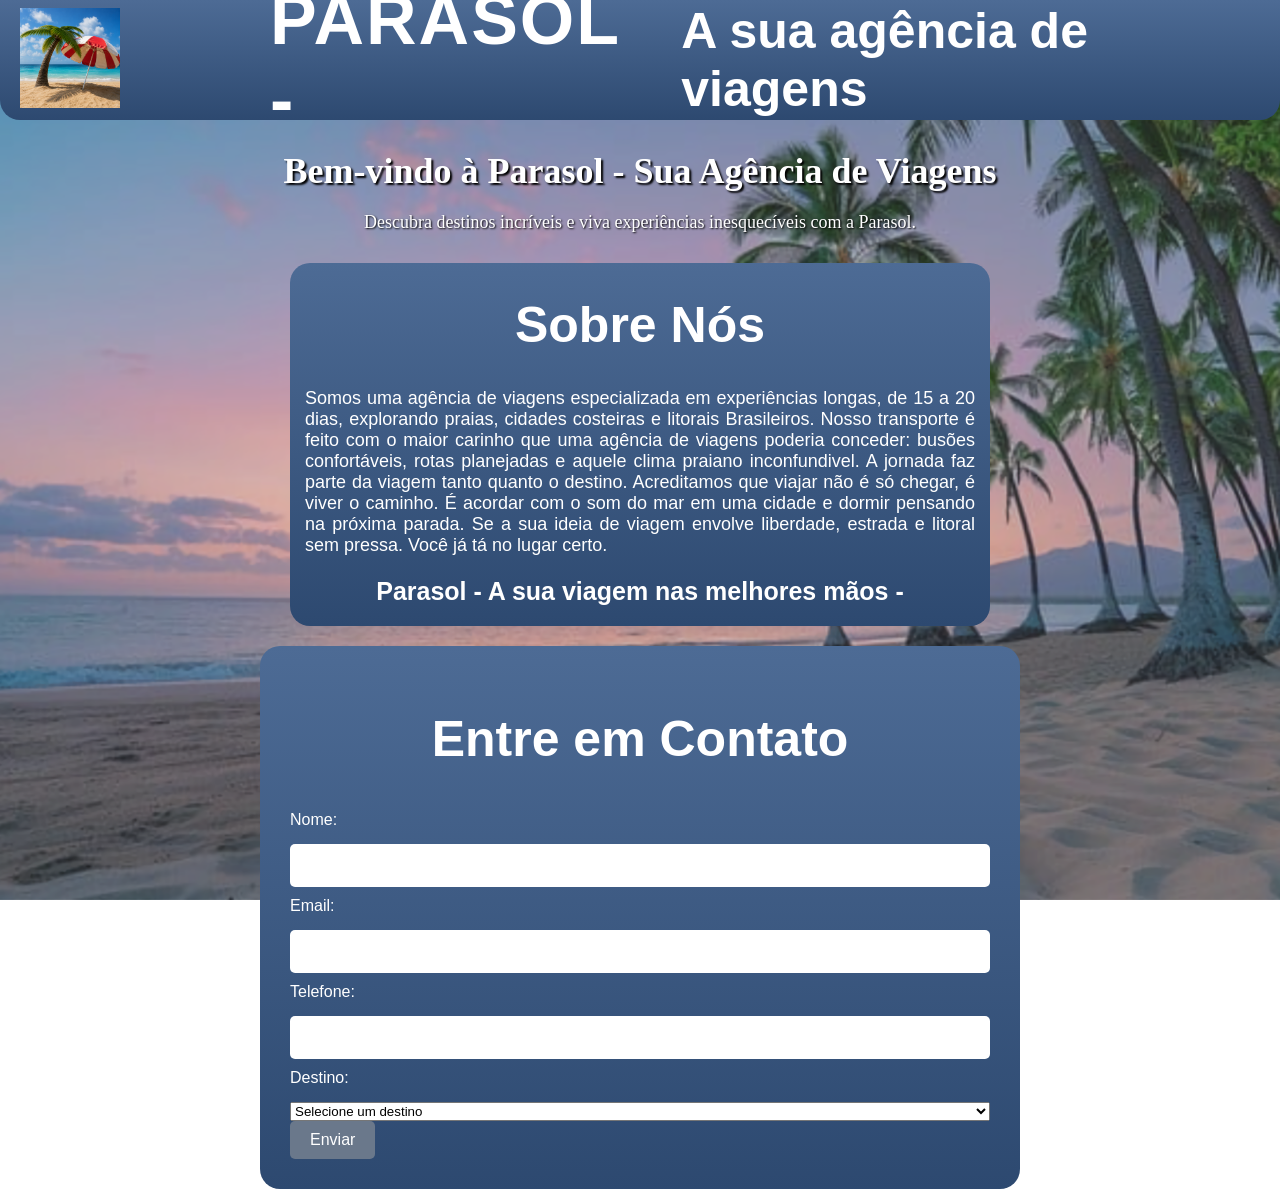
<file: Promo/index.html>
<!DOCTYPE html>
<html lang="en">
<head>
    <meta charset="UTF-8">
    <meta name="viewport" content="width=device-width, initial-scale=1.0">
    <title>Agência de Viagens: Parasol</title>
    <link rel="icon" sizes="48x48" href="../Assets/Img/LogoBackground512x512.png">
    <link rel="stylesheet" href="../Assets/Css/stylePROMO.css">
    
</head>
<script src="../Assets/Script/script.js" defer></script>
<body>
    <header>
        <nav class="navbar">
            <div class="logo">
                <a href="index.html"><img src="../Assets/Img/LogoBackground512x512.png" alt="Logo Parasol"></a>
                <h2>PARASOL - </h2><h1>A sua agência de viagens</h1>
            </div>
        </nav>
    </header>

    <section id="home" class="home-section">
        <h1>Bem-vindo à Parasol - Sua Agência de Viagens</h1>
        <p>Descubra destinos incríveis e viva experiências inesquecíveis com a Parasol.</p>
    </section>
    <div class="container-flex">
        <div class="texto-info">
        <h1> Sobre Nós </h1>
        <p>Somos uma agência de viagens especializada em experiências longas, de 15 a 20 dias, explorando praias, cidades costeiras e litorais Brasileiros. Nosso transporte é feito com o maior carinho que uma agência de viagens poderia conceder: busões confortáveis, rotas planejadas e aquele clima praiano inconfundivel. A jornada faz parte da viagem tanto quanto o destino. Acreditamos que viajar não é só chegar, é viver o caminho. É acordar com o som do mar em uma cidade e dormir pensando na próxima parada. Se a sua ideia de viagem envolve liberdade, estrada e litoral sem pressa. Você já tá no lugar certo.</p>
        <h2> Parasol - A sua viagem nas melhores mãos - </h2>
        </div>
        <div class="Formulario">
        <h1> Entre em Contato </h1>
        <form id="formulario">
            <div>
                <label for="name">Nome:</label>
                <input type="text" id="name" name="name" required>
            </div>

            <div>
                <label for="email">Email:</label>
                <input type="email" id="email" name="email" required>
            </div>

            <div>
                <label for="number">Telefone:</label>
                <input type="tel" id="number" name="number" maxlength="15" required>
            </div>

            <div>
                <label for="destino">Destino:</label>
                  <select id="destino" name="destino" required>
                        <option value="">Selecione um destino</option>
                      <option value="Rio de Janeiro">Rio de Janeiro - R$xx,xxx</option>
                      <option value="Cabo Frio">Cabo Frio - R$xx,xxx</option>
                      <option value="Salvador">Salvador - R$xx,xxx</option>
                      <option value="Vitoria">Vitoria - R$xx,xxx</option>
                      <option value="Santos">Santos - R$xx,xxx</option>
                </select>
            </div>

            <button type="submit">Enviar</button>
        </form>
    </div>
</div>
</body>
</html>
</file>
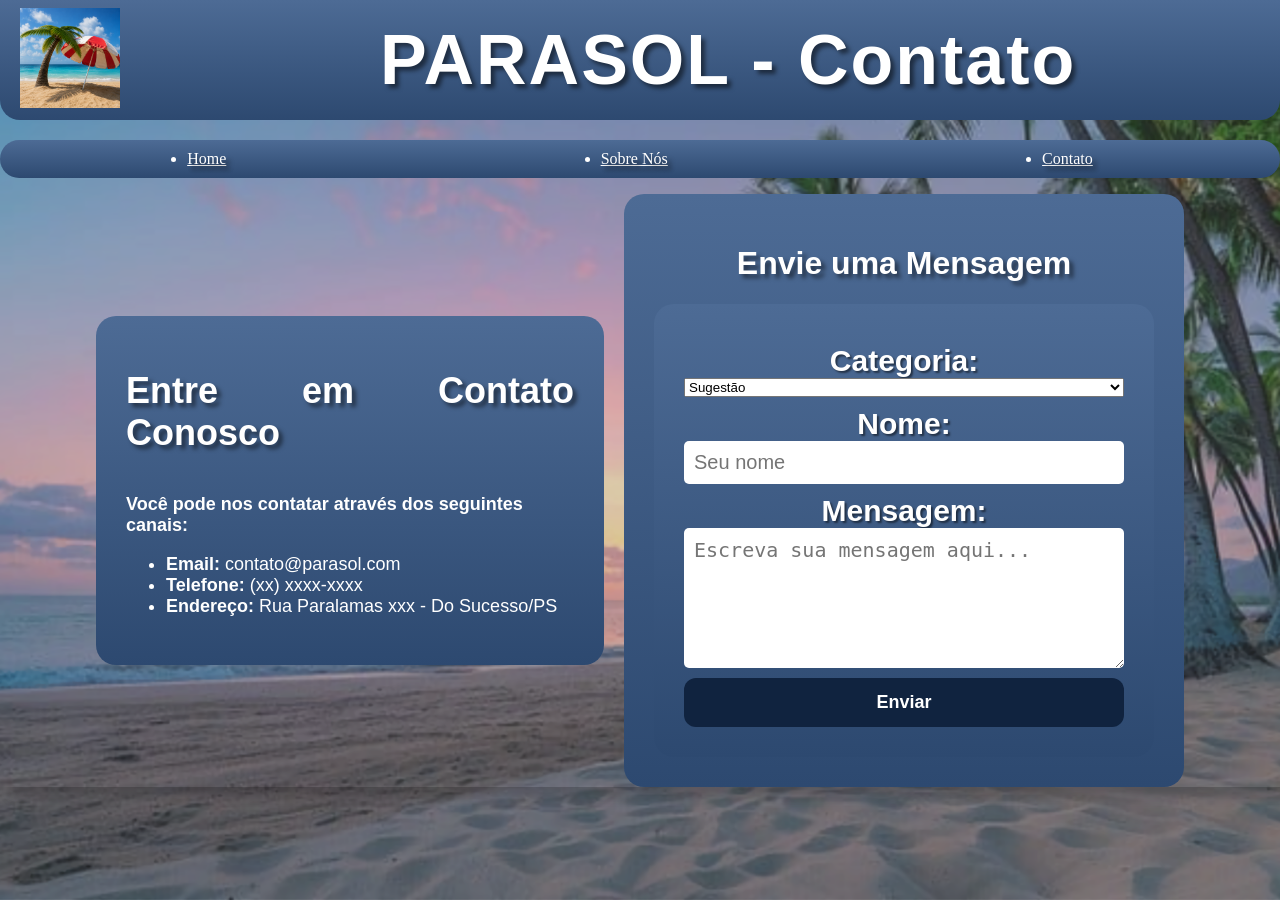
<file: Assets/Pages/Contato.html>
<!DOCTYPE html>
<html lang="en">
<head>
    <meta charset="UTF-8">
    <meta name="viewport" content="width=device-width, initial-scale=1.0">
    <title>Agência de Viagens: Parasol</title>
    <link rel="icon" sizes="48x48" href="../Img/LogoBackground48x48.png">
    <link rel="stylesheet" href="../Css/Contato.css">
    
</head>
<body>
    <header>
        <nav class="navbar">
            <div class="logo">
                <a href="../../index.html"><img src="../Img/LogoBackground512x512.png" alt="Logo Parasol"></a>
                <h2>PARASOL - Contato</h2>
            </div>
            <ul class="nav-links">
                <li><a href="../../index.html">Home</a></li>
                <li><a href="../Pages/SobreNos.html">Sobre Nós</a></li>
                <li><a href="../Pages/Contato.html">Contato</a></li>
            </ul>
        </nav>
    </header>
    <div class ="container">
        <div class="texto">
        <h1 class="contato">Entre em Contato Conosco</h1>
        <p><strong>Você pode nos contatar através dos seguintes canais:</strong></p>
        <ul>
            <li><strong>Email:</strong> contato@parasol.com</li>
            <li><strong>Telefone:</strong> (xx) xxxx-xxxx</li>
            <li><strong>Endereço:</strong> Rua Paralamas xxx - Do Sucesso/PS</li>
        </ul>
        </div>
        <div class ="formulario">
            <h1 class="contato">Envie uma Mensagem</h1>
            <form class="formulario-preenchivel">
                <label for="tipo">Categoria:</label>
                <select id="tipo" name="tipo">
                    <option>Sugestão</option>
                    <option>Reclamação</option>
                    <option>Avaliação</option>
                    <option>Outro</option>
                </select>

                <label for="nome">Nome:</label>
                <input type="text" id="nome" name="nome" placeholder="Seu nome">

                <label for="mensagem">Mensagem:</label>
                <textarea id="mensagem" name="mensagem" rows="5" placeholder="Escreva sua mensagem aqui..."></textarea>

                <button type="submit">Enviar</button>
            </form>
        </div>
</body>
</html>
</file>
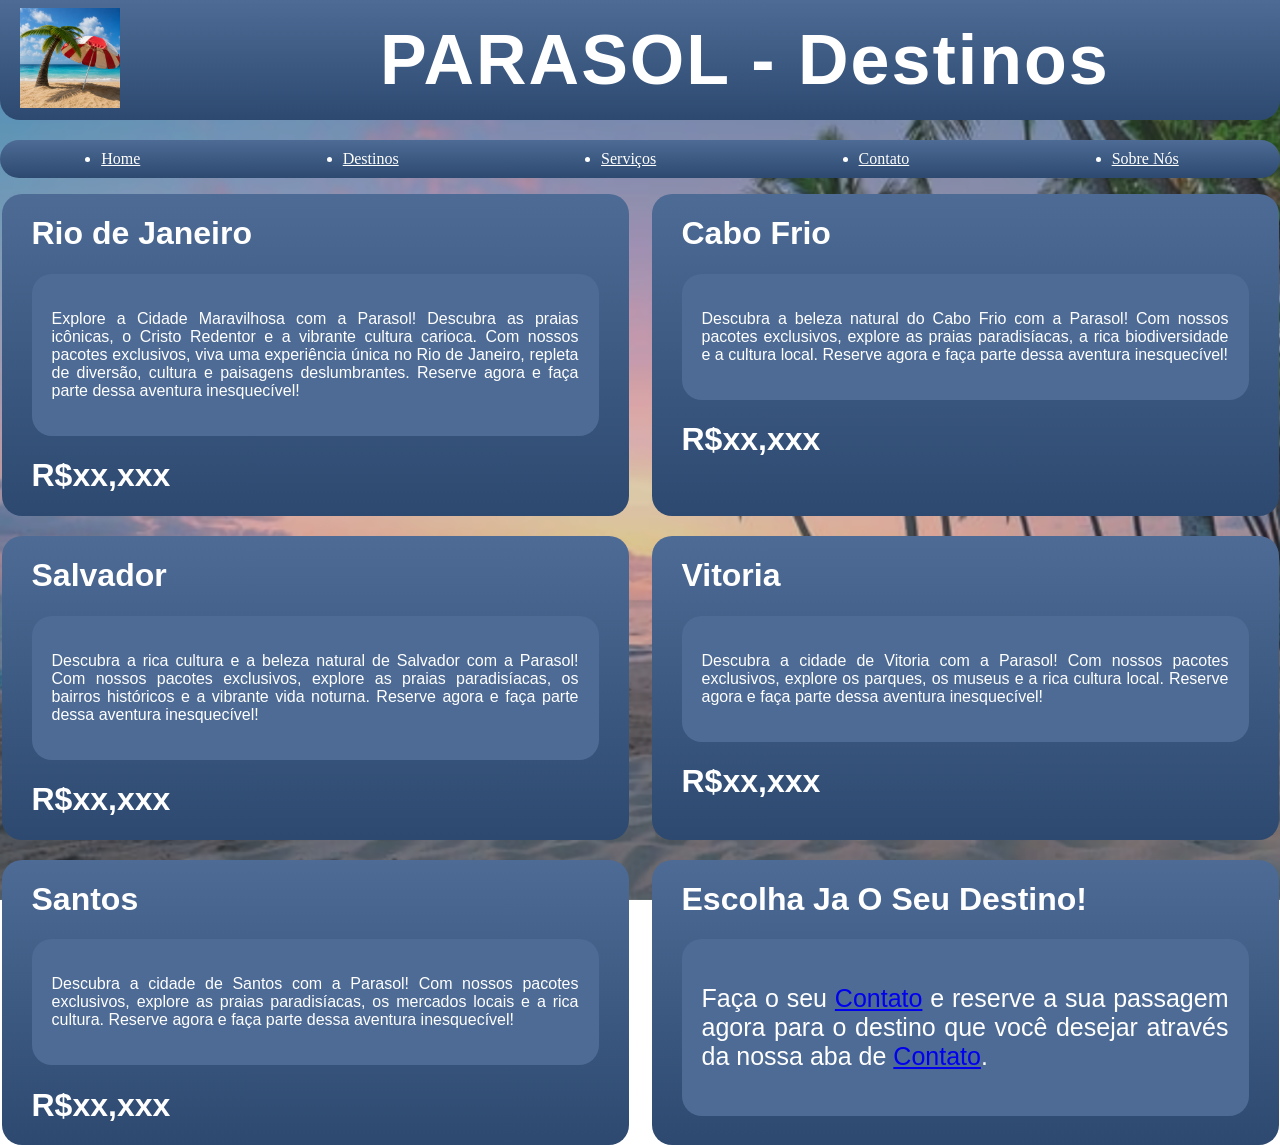
<file: Assets/Pages/Destinos.html>
<!DOCTYPE html>
<html lang="en">
<head>
    <meta charset="UTF-8">
    <meta name="viewport" content="width=device-width, initial-scale=1.0">
    <title>Agência de Viagens: Parasol</title>
    <link rel="icon" sizes="48x48" href="../Img/LogoBackground48x48.png">
    <link rel="stylesheet" href="../Css/Destinos.css">
    
</head>
<body>
    <header>
        <nav class="navbar">
            <div class="logo">
                <a href="../../index.html"><img src="../Img/LogoBackground512x512.png" alt="Logo Parasol"></a>
                <h2>PARASOL - Destinos</h2>
            </div>
            <ul class="nav-links">
                <li><a href="../../index.html">Home</a></li>
                <li><a href="../Pages/Destinos.html">Destinos</a></li>
                <li><a href="../Pages/Services.html">Serviços</a></li>
                <li><a href="../Pages/Contato.html">Contato</a></li>
                <li><a href="../Pages/SobreNos.html">Sobre Nós</a></li>
            </ul>
        </nav>
    </header>
    <div class="container">
        <div class="destinos">
            <h1>Rio de Janeiro</h1>
            <div class="info">
                <p>Explore a Cidade Maravilhosa com a Parasol! Descubra as praias icônicas, o Cristo Redentor e a vibrante cultura carioca. Com nossos pacotes exclusivos, viva uma experiência única no Rio de Janeiro, repleta de diversão, cultura e paisagens deslumbrantes. Reserve agora e faça parte dessa aventura inesquecível!</p>
            </div>
            <h1 class="preco">R$xx,xxx</h1>
        </div>
        <div class="destinos">
            <h1>Cabo Frio</h1>
            <div class="info">
                <p>Descubra a beleza natural do Cabo Frio com a Parasol! Com nossos pacotes exclusivos, explore as praias paradisíacas, a rica biodiversidade e a cultura local. Reserve agora e faça parte dessa aventura inesquecível!</p>
            </div>
            <h1 class="preco">R$xx,xxx</h1>
        </div>
        <div class="destinos">
            <h1>Salvador</h1>
            <div class="info">
                <p>Descubra a rica cultura e a beleza natural de Salvador com a Parasol! Com nossos pacotes exclusivos, explore as praias paradisíacas, os bairros históricos e a vibrante vida noturna. Reserve agora e faça parte dessa aventura inesquecível!</p>
            </div>
            <h1 class="preco">R$xx,xxx</h1>
        </div>
        <div class="destinos">
            <h1>Vitoria</h1>
            <div class="info">
                <p>Descubra a cidade de Vitoria com a Parasol! Com nossos pacotes exclusivos, explore os parques, os museus e a rica cultura local. Reserve agora e faça parte dessa aventura inesquecível!</p>

            </div>
            <h1 class="preco">R$xx,xxx</h1>
        </div>
        <div class="destinos">
            <h1>Santos</h1>
            <div class="info">
                <p>Descubra a cidade de Santos com a Parasol! Com nossos pacotes exclusivos, explore as praias paradisíacas, os mercados locais e a rica cultura. Reserve agora e faça parte dessa aventura inesquecível!</p>

            </div>
            <h1 class="preco">R$xx,xxx</h1>
        </div>
        <div class="destinos">
            <h1 class="Escolha">Escolha Ja O Seu Destino!</h1>
            <div class="EscolhaTexto">
                <p>Faça o seu <a href="../../index.html">Contato</a> e reserve a sua passagem agora para o destino que você desejar através da nossa aba de <a href="../../index.html">Contato</a>.</p>

            </div>
        </div>
    </div>
</body>
</html>
</file>
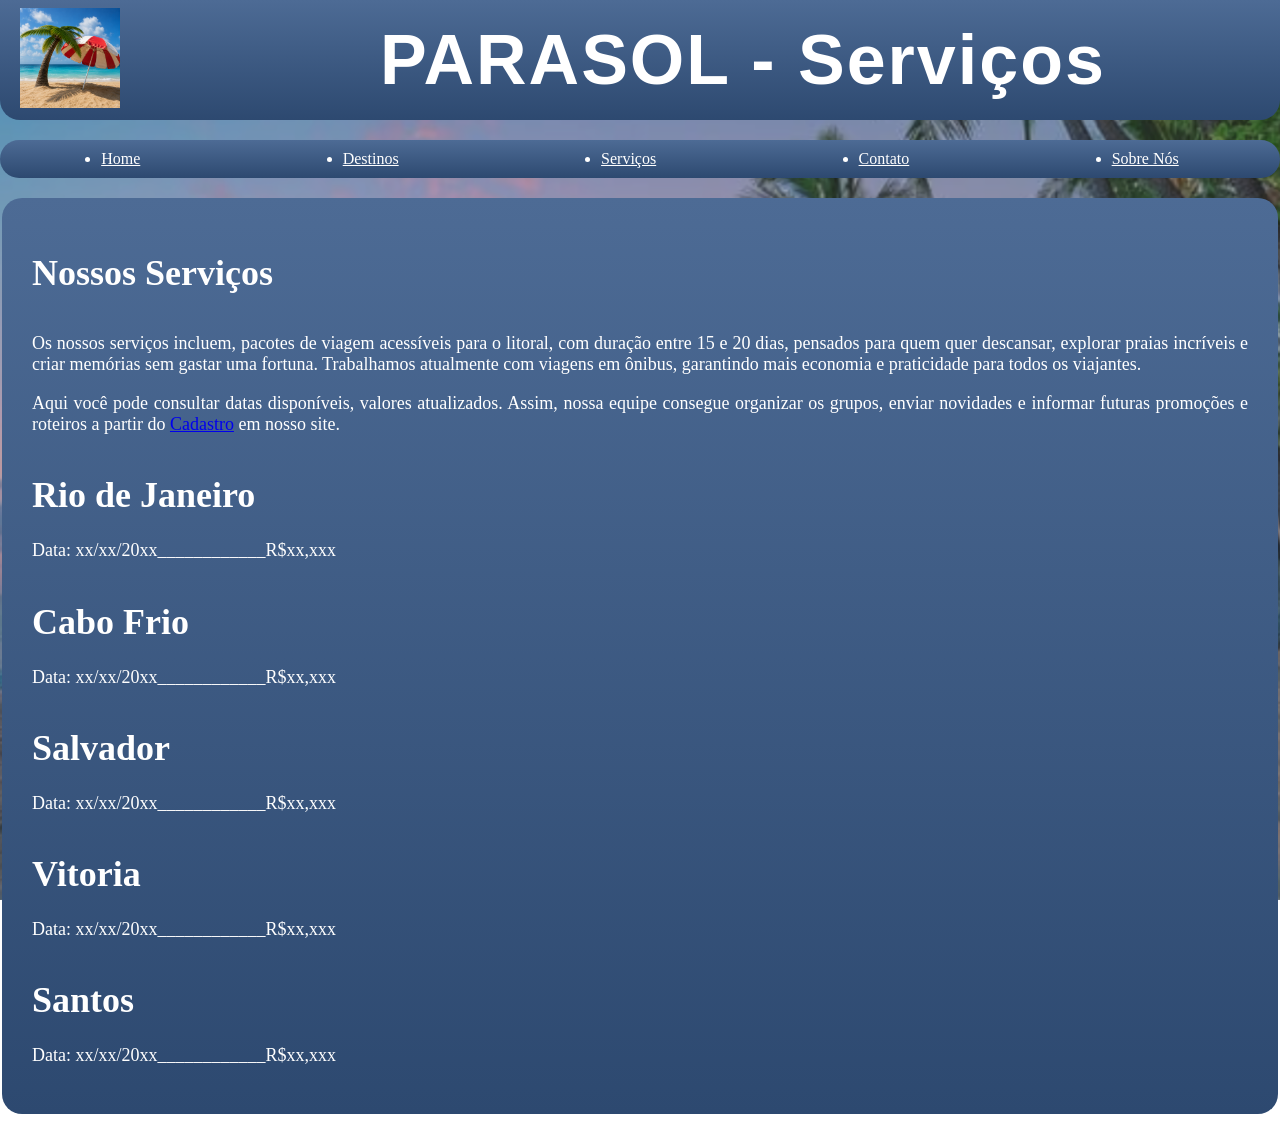
<file: Assets/Pages/Services.html>
<!DOCTYPE html>
<html lang="en">
<head>
    <meta charset="UTF-8">
    <meta name="viewport" content="width=device-width, initial-scale=1.0">
    <title>Agência de Viagens: Parasol</title>
    <link rel="icon" sizes="48x48" href="../Img/LogoBackground48x48.png">
    <link rel="stylesheet" href="../Css/Services.css">
    
</head>
<body>
    <header>
        <nav class="navbar">
            <div class="logo">
                <a href="../../index.html"><img src="../Img/LogoBackground512x512.png" alt="Logo Parasol"></a>
                <h2>PARASOL - Serviços</h2>
            </div>
            <ul class="nav-links">
                <li><a href="../../index.html">Home</a></li>
                <li><a href="../Pages/Destinos.html">Destinos</a></li>
                <li><a href="../Pages/Services.html">Serviços</a></li>
                <li><a href="../Pages/Contato.html">Contato</a></li>
                <li><a href="../Pages/SobreNos.html">Sobre Nós</a></li>
            </ul>
        </nav>
    </header>
    <div class="texto">
        <h1 class="servicos"> Nossos Serviços </h1>
        <p>Os nossos serviços incluem, pacotes de viagem acessíveis para o litoral, com duração entre 15 e 20 dias, pensados para quem quer descansar, explorar praias incríveis e criar memórias sem gastar uma fortuna. Trabalhamos atualmente com viagens em ônibus, garantindo mais economia e praticidade para todos os viajantes.</p>
        <p>Aqui você pode consultar datas disponíveis, valores atualizados. Assim, nossa equipe consegue organizar os grupos, enviar novidades e informar futuras promoções e roteiros a partir do <a href="../../index.html">Cadastro</a> em nosso site.</p>
        <h1 class="lugares">Rio de Janeiro</h1>
        <p>Data: xx/xx/20xx____________R$xx,xxx</p>
        <h1 class="lugares">Cabo Frio</h1>
        <p>Data: xx/xx/20xx____________R$xx,xxx</p>
        <h1 class="lugares">Salvador</h1>
        <p>Data: xx/xx/20xx____________R$xx,xxx</p>
        <h1 class="lugares">Vitoria</h1>
        <p>Data: xx/xx/20xx____________R$xx,xxx</p>
        <h1 class="lugares">Santos</h1>
        <p>Data: xx/xx/20xx____________R$xx,xxx</p>
    </div>
</body>
</html>
</file>
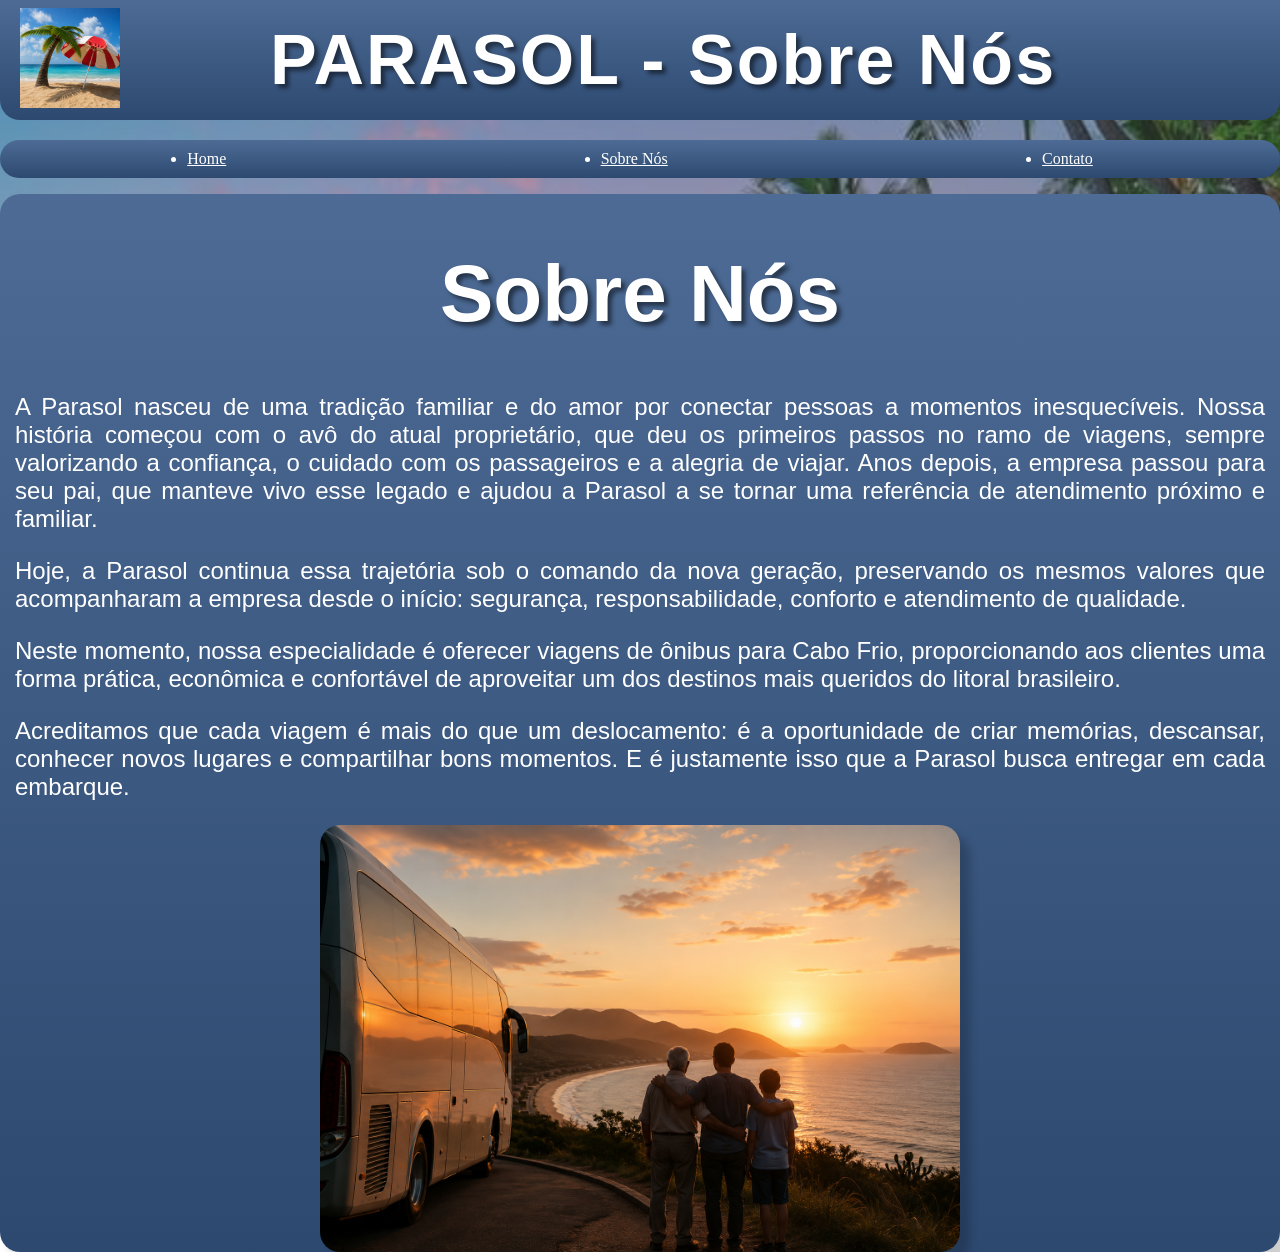
<file: Assets/Pages/SobreNos.html>
<!DOCTYPE html>
<html lang="en">
<head>
    <meta charset="UTF-8">
    <meta name="viewport" content="width=device-width, initial-scale=1.0">
    <title>Agência de Viagens: Parasol</title>
    <link rel="icon" sizes="48x48" href="../Img/LogoBackground48x48.png">
    <link rel="stylesheet" href="../Css/sobre.css">
    
</head>
<body>
    <header>
        <nav class="navbar">
            <div class="logo">
                <a href="../../index.html"><img src="../Img/LogoBackground512x512.png" alt="Logo Parasol"></a>
                <h2>PARASOL - Sobre Nós</h2>
            </div>
            <ul class="nav-links">
                <li><a href="../../index.html">Home</a></li>
                <li><a href="../Pages/SobreNos.html">Sobre Nós</a></li>
                <li><a href="../Pages/Contato.html">Contato</a></li>
            </ul>
        </nav>
    </header>
    <div class="container-flex">
        <div class="Sobre">
            <h1>Sobre Nós</h1>
            <p>A Parasol nasceu de uma tradição familiar e do amor por conectar pessoas a momentos inesquecíveis. Nossa história começou com o avô do atual proprietário, que deu os primeiros passos no ramo de viagens, sempre valorizando a confiança, o cuidado com os passageiros e a alegria de viajar. Anos depois, a empresa passou para seu pai, que manteve vivo esse legado e ajudou a Parasol a se tornar uma referência de atendimento próximo e familiar.</p>
            <p>Hoje, a Parasol continua essa trajetória sob o comando da nova geração, preservando os mesmos valores que acompanharam a empresa desde o início: segurança, responsabilidade, conforto e atendimento de qualidade.</p>
            <p>Neste momento, nossa especialidade é oferecer viagens de ônibus para Cabo Frio, proporcionando aos clientes uma forma prática, econômica e confortável de aproveitar um dos destinos mais queridos do litoral brasileiro.</p>
            <p>Acreditamos que cada viagem é mais do que um deslocamento: é a oportunidade de criar memórias, descansar, conhecer novos lugares e compartilhar bons momentos. E é justamente isso que a Parasol busca entregar em cada embarque.</p>
            <img class="ilust-sobre" src="../Img/Sobrenos.png" alt="ilustrativa">
        </div>
    </div>
</body>
</html>
</file>
<file: Assets/Css/stylePROMO.css>
body{
    margin: 0;
    min-height: 100vh;
    background-image: url("../Img/CoolerBeach.png");
    background-position: center;
    background-repeat: no-repeat;
    background-size: cover;
    background-attachment: fixed;
    color:white;
}
body::before{
    content:"";
    position:fixed;
    inset:0;
    background:rgba(120, 120, 120, 0.25);
    z-index:-1;
}
.logo img {
    width: 100px;
    height: auto;
    margin-right: 150px;
    margin-left: 20px;
}
.logo {
    height: 120px;
    display: flex;
    align-items: center;
    margin-bottom: 20px;
    background: linear-gradient(
        to bottom,
        rgb(77, 107, 149),
        rgb(45, 73, 112)
    );
    border-radius: 0 0 20px 20px;
}
.logo h1 {
    color: white;
    font-size: 50px;
    margin: 0;
    font-family: 'Quicksand', sans-serif;
    justify-content: center;
    margin-left: 20px;
}
.logo h2 {
    color: white;
    font-size: 70px;
    margin: 0;
    font-family: 'Fredoka', sans-serif;
    justify-content: center;
    letter-spacing: 2px;
}
.nav-links {
    display: flex;
    justify-content: space-around;
    background: linear-gradient(
        to bottom,
        rgb(77, 107, 149),
        rgb(45, 73, 112)
    );
    padding: 10px 0;
    border-radius: 20px;
    color: white;
}
.nav-links a{
    color: white;
}
.home-section {
    text-align: center;
}
.home-section h1 {
    font-size: 36px;
    margin-bottom: 20px;
    text-shadow: black 2px 2px 2px;
}
.home-section p {
    font-size: 18px;
    margin-bottom: 30px;
    text-shadow: black 1px 1px 2px;
}
.container-flex {
    display: flex;
    justify-content: space-around; 
    align-items: flex-start;      
    flex-wrap: wrap;              
    gap: 20px;                     
}
.texto-info{
    background: linear-gradient(
        to bottom,
        rgb(77, 107, 149),
        rgb(45,73,112)
    );
    width: 700px;
    border-radius: 20px;
}
.texto-info h1 {
    text-align: center;
    font-family: 'Quicksand', sans-serif;
    font-size: 50px;
}
.texto-info p {
    text-align: justify;
    padding-left: 15px;
    padding-right: 15px;
    font-family: 'Quicksand', sans-serif;
    font-size: 18px;
}
.texto-info h2 {
    text-align: center;
    font-family: 'Quicksand', sans-serif;
    font-size: 25px;
}
.Formulario {
    background: linear-gradient(
        to bottom,
        rgb(77, 107, 149),
        rgb(45,73,112)
    );
    width: 700px;
    border-radius: 20px;
    padding: 30px;
    height: auto;
}
.Formulario h1 {
    text-align: center;
    font-family: 'Quicksand', sans-serif;
    font-size: 50px;
}
.Formulario div {
    display: flex;
    flex-direction: column;
    align-items: space-around;
    gap: 15px;
}
.Formulario input, .Formulario textarea {
    padding: 10px;
    border: none;
    border-radius: 5px;
    font-size: 20px;
}
.Formulario label {
    font-family: 'Quicksand', sans-serif;
    padding-top: 10px;
}
.Formulario button {
    background-color: rgb(106, 120, 139);
    color: white;
    border: none;
    padding: 10px 20px;
    border-radius: 5px;
    font-size: 16px;
    cursor: pointer;
    padding-top: 10px;
}
</file>
<file: Assets/Css/Contato.css>
body{
    margin: 0;
    min-height: 100vh;
    background-image: url("../Img/CoolerBeach.png");
    background-position: center;
    background-repeat: no-repeat;
    background-size: cover;
    background-attachment: fixed;
    color:white;
}
body::before{
    content:"";
    position:fixed;
    inset:0;
    background:rgba(120, 120, 120, 0.25);
    z-index:-1;
}
.logo img {
    width: 100px;
    height: auto;
    margin-right: 260px;
    margin-left: 20px;
}
.logo {
    height: 120px;
    display: flex;
    align-items: center;
    margin-bottom: 20px;
    background: linear-gradient(
        to bottom,
        rgb(77, 107, 149),
        rgb(45, 73, 112)
    );
    border-radius: 0 0 20px 20px;
}

.logo h2 {
    color: white;
    font-size: 70px;
    margin: 0;
    font-family: 'Quicksand', sans-serif;
    justify-content: center;
    letter-spacing: 2px;
    text-shadow: 4px 4px 4px rgba(0, 0, 0, 0.5);
}
.nav-links {
    display: flex;
    justify-content: space-around;
    background: linear-gradient(
        to bottom,
        rgb(77, 107, 149),
        rgb(45, 73, 112)
    );
    padding: 10px 0;
    border-radius: 20px;
    color: white;
    text-shadow: 4px 4px 4px rgba(0, 0, 0, 0.5);
}
.nav-links a{
    color: white;
    text-shadow: 4px 4px 4px rgba(0, 0, 0, 0.5);
}
.container{
    display: flex;
    justify-content: center;
    align-items: center;                 
    gap: 20px;
    font-family: 'Quicksand', sans-serif;  
    box-shadow: 10px 10px 10px rgba(0, 0, 0, 0.2);                
}
.container h1{
    text-shadow: 4px 4px 4px rgba(0, 0, 0, 0.5);
}
.texto {
    background: linear-gradient(
        to bottom,
        rgb(77, 107, 149),
        rgb(45, 73, 112)
    );
    border-radius: 20px;
    padding: 30px;
    color : rgb(255, 255, 255);
    font-size: 18px;
    width: 35%;
}
.texto .contato {
    justify-self: center;
    padding-bottom: 15px;
    text-align: justify;
}
.formulario {
    background: linear-gradient(
        to bottom,
        rgb(77, 107, 149),
        rgb(45,73,112)
    );
    width: 500px;
    border-radius: 20px;
    padding: 30px;
    height: auto;
    flex-direction: column;
    display: flex;
    text-align: center;
}
.formulario-preenchivel {
    background: linear-gradient(
        to bottom,
        rgb(77, 107, 149),
        rgb(45,73,112)
    );
    width: auto;
    border-radius: 20px;
    padding: 30px;
    height: auto;
    flex-direction: column;
    display: flex;
}
.formulario-preenchivel input, .formulario-preenchivel textarea {
    padding: 10px;
    border: none;
    border-radius: 5px;
    font-size: 20px;
}
.formulario-preenchivel label {
    font-family: 'Quicksand', sans-serif;
    padding-top: 10px;
    font-size: 30px;
    font-weight: bold;
    text-shadow: 2px 2px 2px rgba(0, 0, 0, 0.5);
}
.formulario-preenchivel button{
    margin-top:10px;
    padding:14px;
    border:none;
    border-radius:12px;
    background:rgb(16, 35, 63);
    color:white;
    font-size:18px;
    font-weight:bold;
    cursor:pointer;
    transition:.3s;
}
.formulario-preenchivel button:hover{
    background:rgb(35, 109, 156);
    transform:translateY(-2px);
}
.formulario-preenchivel button:active{
    transform:scale(.98);
}
</file>
<file: Assets/Css/Destinos.css>
body{
    margin: 0;
    min-height: 100vh;
    background-image: url("../Img/CoolerBeach.png");
    background-position: center;
    background-repeat: no-repeat;
    background-size: cover;
    background-attachment: fixed;
    color:white;
}
body::before{
    content:"";
    position:fixed;
    inset:0;
    background:rgba(120, 120, 120, 0.25);
    z-index:-1;
}
.logo img {
    width: 100px;
    height: auto;
    margin-right: 260px;
    margin-left: 20px;
}
.logo {
    height: 120px;
    display: flex;
    align-items: center;
    margin-bottom: 20px;
    background: linear-gradient(
        to bottom,
        rgb(77, 107, 149),
        rgb(45, 73, 112)
    );
    border-radius: 0 0 20px 20px;
}

.logo h2 {
    color: white;
    font-size: 70px;
    margin: 0;
    font-family: 'Fredoka', sans-serif;
    justify-content: center;
    letter-spacing: 2px;
}
.nav-links {
    display: flex;
    justify-content: space-around;
    background: linear-gradient(
        to bottom,
        rgb(77, 107, 149),
        rgb(45, 73, 112)
    );  
    padding: 10px 0;
    border-radius: 20px;
    color: white;
}
.nav-links a{
    color: white;
}
.container {
    display: grid;
    grid-template-columns: 1fr 1fr; 
    gap: 20px;
    justify-items: center;
    font-family: 'Quicksand', sans-serif;
    text-align: justify;
}
.destinos {
    background: linear-gradient(
        to bottom,
        rgb(77, 107, 149),
        rgb(45, 73, 112)
    );
    width: 90%;
    max-width: 700px;
    border-radius: 20px;
    padding-left: 30px;
    padding-right: 30px;
}
.info {
   background: linear-gradient(
        to bottom,
        rgb(77, 107, 149),
        rgb(77, 107, 149)
    );
    border-radius: 20px;
    padding: 20px;
    margin-top: 20px;
    color : rgb(255, 255, 255);
    justify-self: center;
}
.preco {
    color: rgb(255, 255, 255);
    justify-self: right;
}
.Escolha {
    color: rgb(255, 255, 255);
    justify-self: center;
}
.EscolhaTexto {
   background: linear-gradient(
        to bottom,
        rgb(77, 107, 149),
        rgb(77, 107, 149)
    );
    border-radius: 20px;
    padding: 20px;
    margin-top: 20px;
    margin-bottom: 20px;
    color : rgb(255, 255, 255);
    justify-self: center;
    height: auto;
    font-size: 25px;
}
</file>
<file: Assets/Css/Services.css>
body{
    margin: 0;
    min-height: 100vh;
    background-image: url("../Img/CoolerBeach.png");
    background-position: center;
    background-repeat: no-repeat;
    background-size: cover;
    background-attachment: fixed;
    color:white;
}
body::before{
    content:"";
    position:fixed;
    inset:0;
    background:rgba(120, 120, 120, 0.25);
    z-index:-1;
}
.logo img {
    width: 100px;
    height: auto;
    margin-right: 260px;
    margin-left: 20px;
}
.logo {
    height: 120px;
    display: flex;
    align-items: center;
    margin-bottom: 20px;
    background: linear-gradient(
        to bottom,
        rgb(77, 107, 149),
        rgb(45, 73, 112)
    );
    border-radius: 0 0 20px 20px;
}

.logo h2 {
    color: white;
    font-size: 70px;
    margin: 0;
    font-family: 'Fredoka', sans-serif;
    justify-content: center;
    letter-spacing: 2px;
}
.nav-links {
    display: flex;
    justify-content: space-around;
    background: linear-gradient(
        to bottom,
        rgb(77, 107, 149),
        rgb(45, 73, 112)
    );
    padding: 10px 0;
    border-radius: 20px;
    color: white;
}
.nav-links a{
    color: white;
}
.texto {
    background: linear-gradient(
        to bottom,
        rgb(77, 107, 149),
        rgb(45, 73, 112)
    );
    width: 95%;
    border-radius: 20px;
    padding: 30px;
    margin: 20px auto;
    color : rgb(255, 255, 255);
    font-size: 18px;
    text-align: justify;
}
.texto .servicos {
    justify-self: center;
    padding-bottom: 15px;
}
.texto .lugares {
    
    padding-top: 15px;
}
</file>
<file: Assets/Css/sobre.css>
body{
    margin: 0;
    min-height: 100vh;
    background-image: url("../Img/CoolerBeach.png");
    background-position: center;
    background-repeat: no-repeat;
    background-size: cover;
    background-attachment: fixed;
    color:white;
}
body::before{
    content:"";
    position:fixed;
    inset:0;
    background:rgba(120, 120, 120, 0.25);
    z-index:-1;
}
.logo img {
    width: 100px;
    height: auto;
    margin-right: 150px;
    margin-left: 20px;
}
.logo {
    height: 120px;
    display: flex;
    align-items: center;
    margin-bottom: 20px;
    background: linear-gradient(
        to bottom,
        rgb(77, 107, 149),
        rgb(45, 73, 112)
    );
    border-radius: 0 0 20px 20px;
}
.logo h1 {
    color: white;
    font-size: 50px;
    margin: 0;
    font-family: 'Quicksand', sans-serif;
    justify-content: center;
    margin-left: 20px;
}
.logo h2 {
    color: white;
    font-size: 70px;
    margin: 0;
    font-family: 'Fredoka', sans-serif;
    justify-content: center;
    letter-spacing: 2px;
    text-shadow: 4px 4px 4px rgba(0, 0, 0, 0.5);
}
.nav-links {
    display: flex;
    justify-content: space-around;
    background: linear-gradient(
        to bottom,
        rgb(77, 107, 149),
        rgb(45, 73, 112)
    );
    padding: 10px 0;
    border-radius: 20px;
    color: white;
}
.nav-links a{
    color: white;
}
.container-flex {
    display: flex;
    justify-content: center;   
}              
.Sobre{
    background: linear-gradient(
        to bottom,
        rgb(77, 107, 149),
        rgb(45,73,112)
    );
    width: 1500px;
    border-radius: 20px;
    box-shadow: 10px 10px 10px rgba(0, 0, 0, 0.2);
}
.Sobre h1 {
    text-align: center;
    font-family: 'Quicksand', sans-serif;
    font-size: 80px;
    text-shadow: 4px 4px 4px rgba(0, 0, 0, 0.5);
}
.Sobre p {
    text-align: justify;
    padding-left: 15px;
    padding-right: 15px;
    font-family: 'Quicksand', sans-serif;
    font-size: 24px;
}
.ilust-sobre {
    display: block;
    margin: 0 auto;
    max-width: 50%;
    height: auto;
    border-radius: 20px;
    box-shadow: 10px 10px 10px rgba(0, 0, 0, 0.2);
}
</file>
